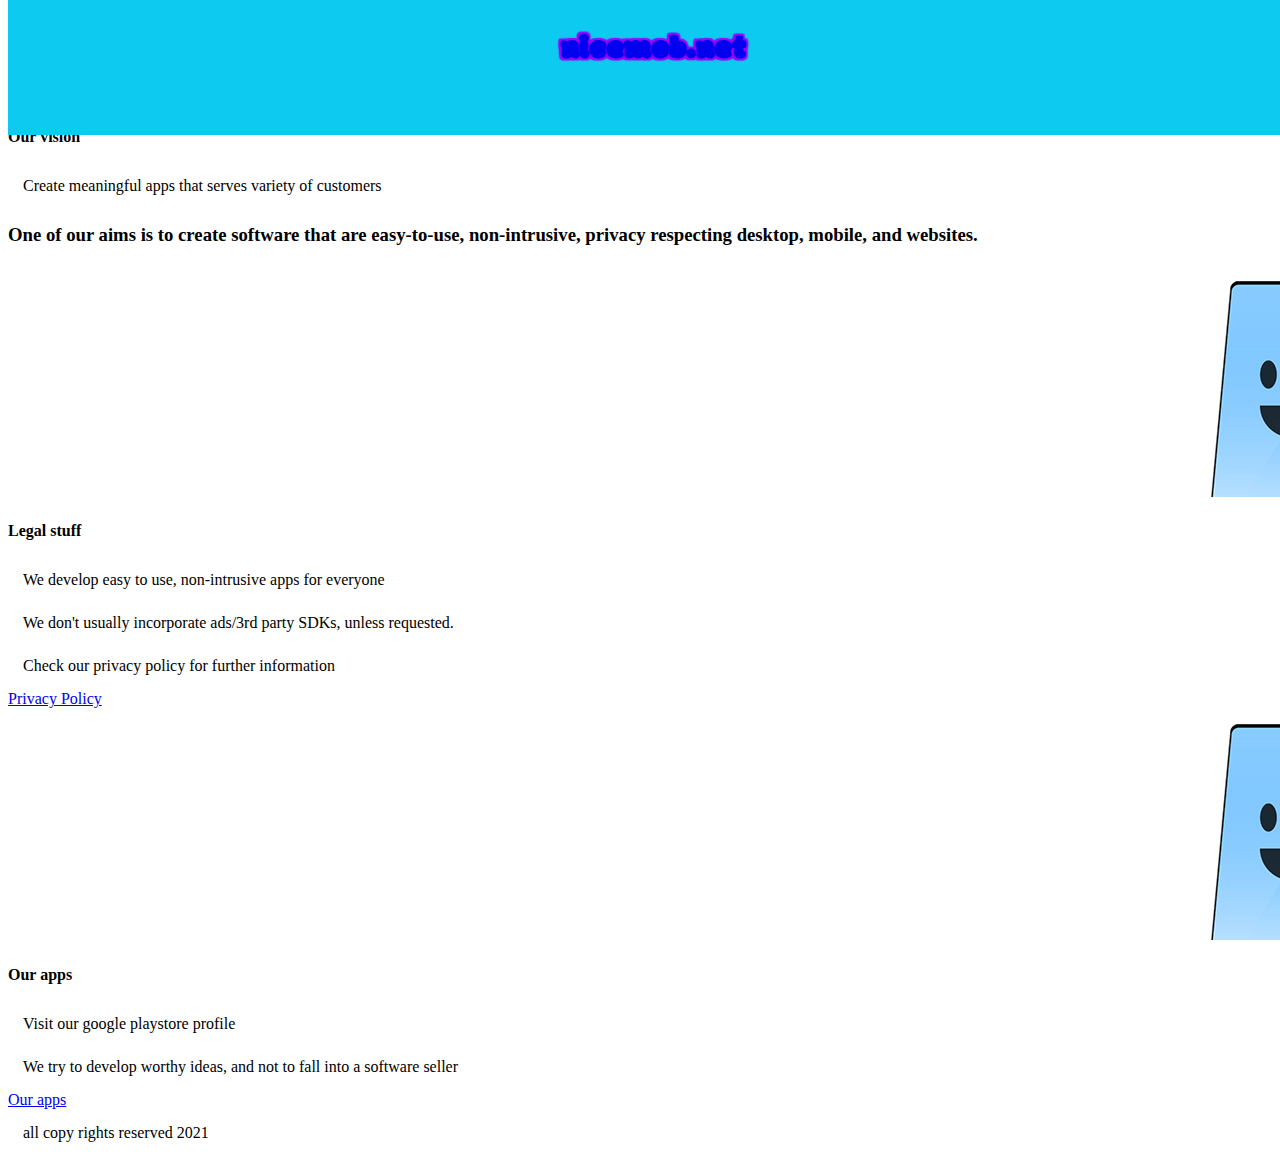
<file: index.html>
<!doctype html>
<html>

<head>
    <!-- Required meta tags -->
    <meta charset="utf-8">
    <link rel="preconnect" href="https://fonts.googleapis.com">
    <link rel="preconnect" href="https://fonts.gstatic.com" crossorigin>
    <link href="https://fonts.googleapis.com/css2?family=Modak&display=swap" rel="stylesheet">
    <meta name="viewport" content="width=device-width, initial-scale=1">
    <base href="nicemob.net" />
    <meta http-equiv="Content-Type" content="text/html;charset=UTF-8">
    <meta name="description" content="Nicemob is a software developer website">
    <meta name="keywords" content="nicemob, nice mob, nicemob.net, Griden, Wallpaper generator">
    <meta http-equiv="Content-Type" content="text/html; charset=iso-8859-1">
    <link rel="icon" type="image/png" href="assets/favico.ico" />
    <!-- CSS only -->
    <link href="https://cdn.jsdelivr.net/npm/bootstrap@5.1.3/dist/css/bootstrap.min.css" rel="stylesheet"
        integrity="sha384-1BmE4kWBq78iYhFldvKuhfTAU6auU8tT94WrHftjDbrCEXSU1oBoqyl2QvZ6jIW3" crossorigin="anonymous">
    <link rel="stylesheet" href="stylers/main.css">
    <script src="main.js"></script>
    <title>Welcome to nicemob.net</title>
</head>

<body class="bg-dark">
    <div id="navbar" class="logo text-center">
        <a class="link-warning" role="button" href="/">
            <h1 id="logo" class="text-light text-center display-1">
                nicemob.net
            </h1>
        </a>
    </div>

    <div class="container flex text-light text-center mt-lg-4">
        <div class="card col-12 mb-5 p-1 bg-warning text-light" id="header" style="margin-top:8em;">
            <div class="card-body bg-dark">
                <h4 class="card-title display-3">Our vision</h4>
                <p class="card-subtitle display-4">Create meaningful apps that serves variety of customers</p>
                <h3 class="card-subtitle p-5 text-start ">One of our aims is to create software that are
                    easy-to-use,
                    non-intrusive, privacy respecting desktop, mobile, and websites.
                </h3>

            </div>
        </div>

        <div class="flex d-flex row justify-content-around">
            <div class="card text-dark col-lg-5 col-md-12 col-sm-12 m-2 m-lg-1">
                <img class="card-img-top" src="/assets/websitebanner.png" alt="Card image cap">
                <div class="card-body text-start">
                    <h4 class="card-title">Legal stuff</h4>
                    <p class="card-subtitle">We develop easy to use, non-intrusive apps for everyone</p>
                    <p class="card-subtitle">We don't usually incorporate ads/3rd party SDKs, unless requested.</p>
                    <p class="card-subtitle">Check our privacy policy for further information
                    </p>

                    <a href="/privacy.html" class="btn btn-info text-decoration-none text-light" role="button">Privacy
                        Policy</a>
                </div>
            </div>

            <div class="card text-dark col-lg-5 col-md-12 col-sm-12 m-2 m-lg-1">
                <img class="card-img-top" src="/assets/websitebanner.png" alt="Card image cap">
                <div class="card-body text-start">
                    <h4 class="card-title">Our apps</h4>
                    <p class="card-subtitle">Visit our google playstore profile</p>
                    <p class="card-subtitle">We try to develop worthy ideas, and not to fall into a software seller
                    </p>
                    <a href="https://play.google.com/store/apps/dev?id=7787272992767134810"
                        class="btn btn-info text-decoration-none text-light" role="button">Our apps</a>
                </div>
            </div>
        </div>
    </div>
    <footer class="w-100 py-4 flex-shrink-0">
        <div class="container py-4 text-light">
            <p>all copy rights reserved 2021</p>
        </div>
    </footer>
    <script src="https://cdn.jsdelivr.net/npm/bootstrap@5.0.2/dist/js/bootstrap.bundle.min.js"
        integrity="sha384-MrcW6ZMFYlzcLA8Nl+NtUVF0sA7MsXsP1UyJoMp4YLEuNSfAP+JcXn/tWtIaxVXM"
        crossorigin="anonymous"></script>
</body>

</html>
</file>
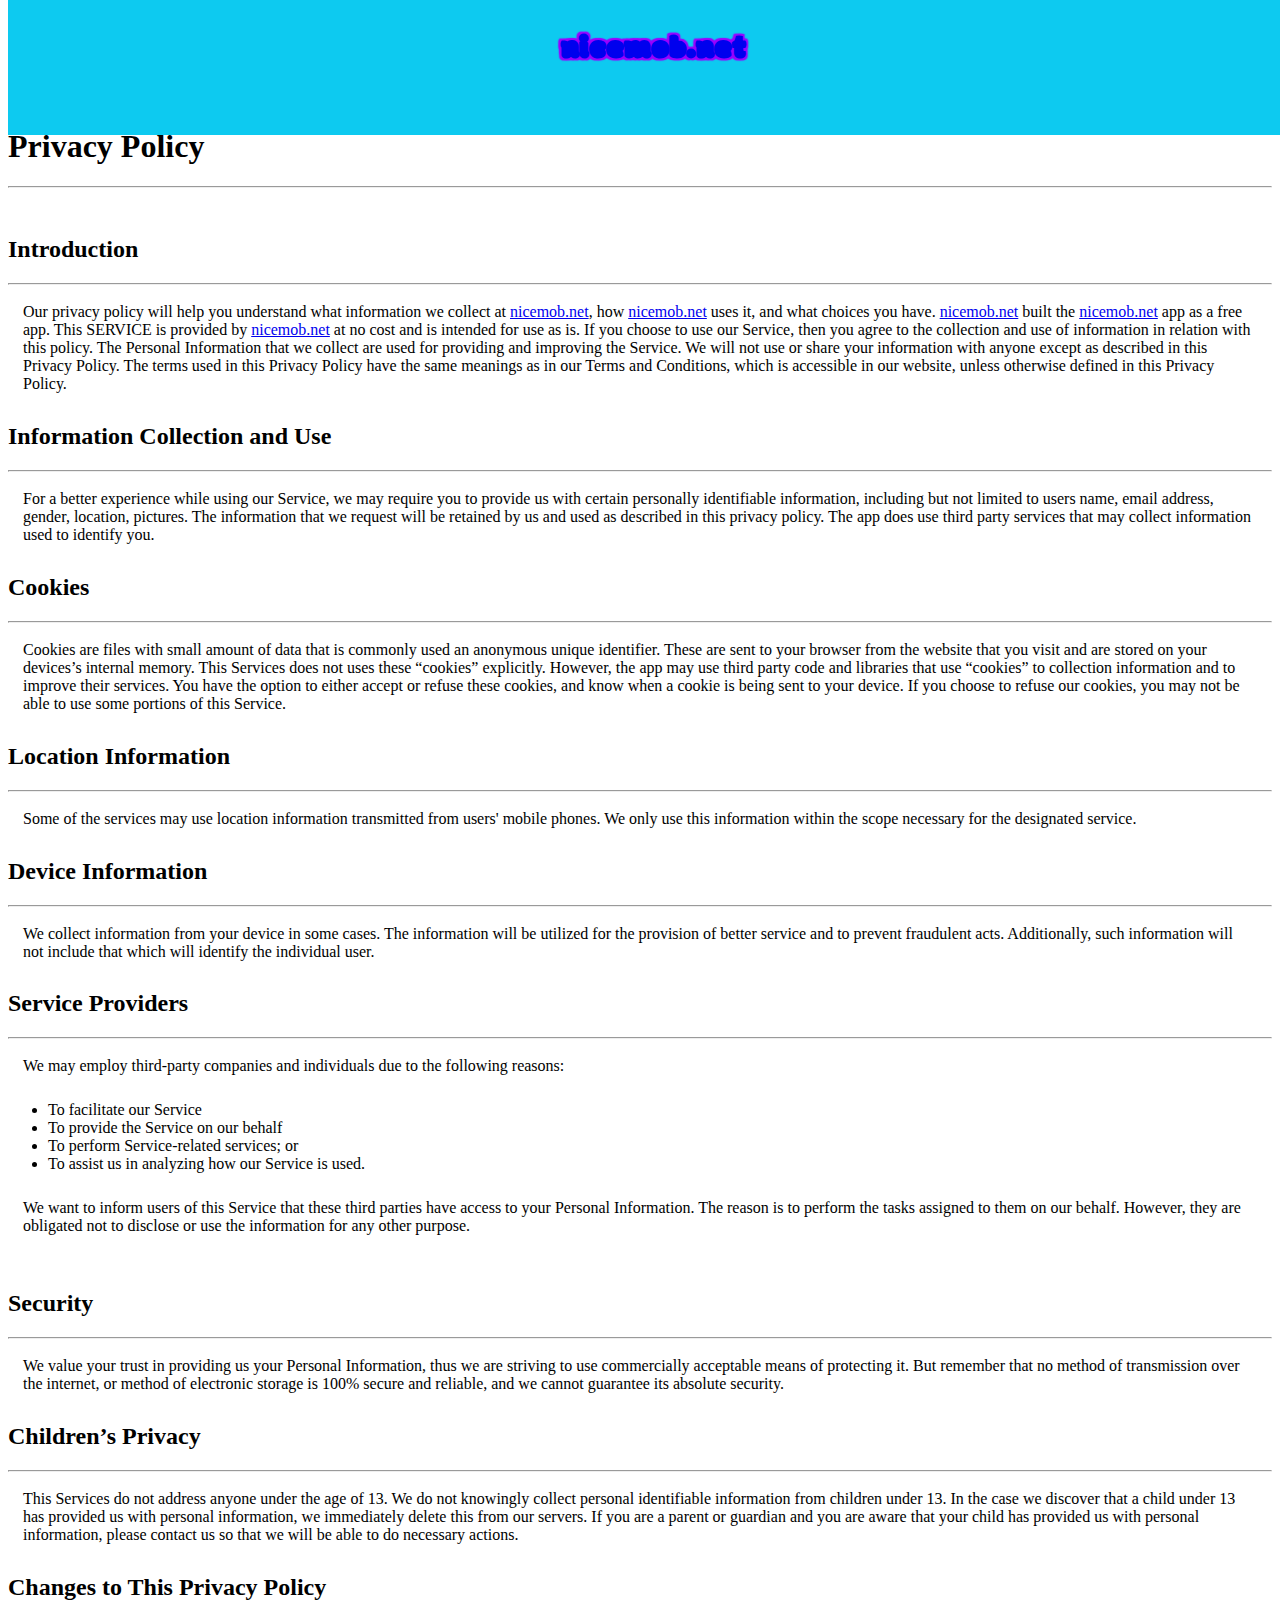
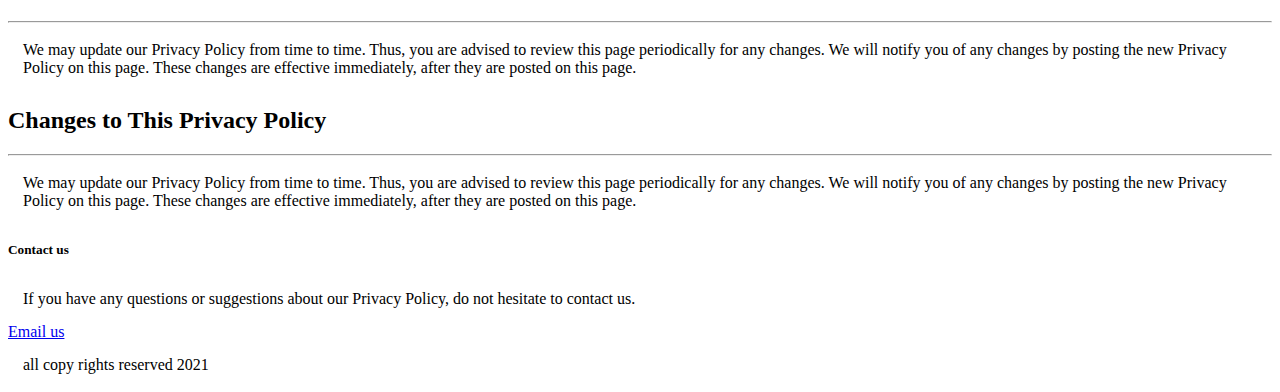
<file: privacy.html>
<!DOCTYPE html>
<html lang="en">

<head>
    <meta charset="UTF-8">
    <meta http-equiv="X-UA-Compatible" content="IE=edge">
    <link rel="icon" type="image/png" href="assets/favico.ico" />
    <meta name="viewport" content="width=device-width, initial-scale=1.0">
    <meta http-equiv="Content-Type" content="text/html;charset=UTF-8">
    <meta name="keywords" content="nicemob,nice mob, nicemob.net, Griden, Wallpaper generator, nicemob privacy">
    <meta http-equiv="Content-Type" content="text/html; charset=iso-8859-1">

    <!-- CSS only -->
    <link href="https://cdn.jsdelivr.net/npm/bootstrap@5.1.3/dist/css/bootstrap.min.css" rel="stylesheet"
        integrity="sha384-1BmE4kWBq78iYhFldvKuhfTAU6auU8tT94WrHftjDbrCEXSU1oBoqyl2QvZ6jIW3" crossorigin="anonymous">
    <link rel="stylesheet" href="stylers/main.css">

    <script src="main.js"></script>
    <title>Privacy Policy</title>
</head>

<body class="bg-dark text-light ">
    <div id="navbar" class="logo text-center">
        <a class="link-warning" role="button" href="/">
            <h1 id="logo" class="text-light text-center display-1">
                nicemob.net
            </h1>
        </a>
    </div>
    <div class="p-5" id="header" style="margin-top:8em;">
        <h1 class="display-3">
            Privacy Policy
        </h1>
        <hr class="my-2">
        <p class="lead d-flex container">
        </p>
    </div>

    <div class="container flex text-light text-start mt-lg-4">
        <div class="p-5">
            <h2 class="display-6">Introduction</h2>
            <hr class="my-2">
            <p class="lead">
                Our privacy policy will help you understand what information we collect at <a href='/'>nicemob.net</a>,
                how <a href='/'>nicemob.net</a>
                uses
                it,
                and
                what choices you have.
                <a href='/'>nicemob.net</a> built the <a href='/'>nicemob.net</a> app as a free app. This SERVICE is
                provided by <a href='/'>nicemob.net</a> at no cost
                and
                is
                intended
                for use as is.
                If you choose to use our Service, then you agree to the collection and use of information in relation
                with
                this
                policy.
                The Personal Information that we collect are used for providing and improving the Service. We will not
                use
                or
                share your
                information with anyone except as described in this Privacy Policy.
                The terms used in this Privacy Policy have the same meanings as in our Terms and Conditions, which is
                accessible
                in our
                website, unless otherwise defined in this Privacy Policy.
            </p>
        </div>

        <div class="p-5">
            <h2 class="display-6">
                Information Collection and Use
            </h2>
            <hr class="my-2">
            <p class="lead">

                For a better experience while using our Service, we may require you to provide us with certain
                personally
                identifiable
                information, including but not limited to users name, email address, gender, location, pictures. The
                information
                that we
                request will be retained by us and used as described in this privacy policy.
                The app does use third party services that may collect information used to identify you.
            </p>
        </div>

        <div class="p-5">
            <h2 class="display-6">Cookies</h2>
            <hr class="my-2">
            <p class="lead">
                Cookies are files with small amount of data that is commonly used an anonymous unique
                identifier. These are
                sent
                to your
                browser from the website that you visit and are stored on your devices’s internal memory.

                This Services does not uses these “cookies” explicitly. However, the app may use third party code and
                libraries
                that use
                “cookies” to collection information and to improve their services. You have the option to either accept
                or
                refuse these
                cookies, and know when a cookie is being sent to your device. If you choose to refuse our cookies, you
                may
                not
                be able
                to use some portions of this Service.
            </p>
        </div>
        <div class="p-5">
            <h2 class="display-6">Location Information</h2>
            <hr class="my-2">
            <p class="lead">
                Some of the services may use location information transmitted from users' mobile phones. We only use
                this
                information
                within the scope necessary for the designated service.
            </p>
        </div>

        <div class="p-5">
            <h2 class="display-6">Device Information</h2>
            <hr class="my-2">
            <p class="lead">
                We collect information from your device in some cases. The information will be utilized for the
                provision of better service and to prevent fraudulent acts. Additionally, such information will not
                include that
                which will identify the individual user.
            </p>
        </div>

        <div class="p-5">
            <h2 class="display-6">Service Providers</h2>
            <hr class="my-2">
            <p class="lead">
                We may employ third-party companies and individuals due to the following reasons:
            <ul class="list-group list-group-item bg-warning text-dark shadow-none text-decoration-none">
                <li class="nav-item"> To facilitate our Service</li>
                <li> To provide the Service on our behalf</li>
                <li> To perform Service-related services; or</li>
                <li> To assist us in analyzing how our Service is used.</li>
            </ul>
            <p>
                We want to inform users of this Service that these third parties have access to your Personal
                Information.
                The
                reason is
                to perform the tasks assigned to them on our behalf. However, they are obligated not to disclose or use
                the
                information
                for any other purpose.
            </p>
            </p>
        </div>

        <div class="p-5">
            <h2 class="display-6">
                Security
            </h2>
            <hr class="my-2">
            <p class="lead">
                We value your trust in providing us your Personal Information, thus we are striving to use commercially
                acceptable means
                of protecting it. But remember that no method of transmission over the internet, or method of electronic
                storage
                is 100%
                secure and reliable, and we cannot guarantee its absolute security.
            </p>
        </div>

        <div class="p-5">
            <h2 class="display-6">
                Children’s Privacy
            </h2>
            <hr class="my-2">
            <p class="lead">
                This Services do not address anyone under the age of 13. We do not knowingly collect personal
                identifiable
                information
                from children under 13. In the case we discover that a child under 13 has provided us with personal
                information,
                we
                immediately delete this from our servers. If you are a parent or guardian and you are aware that your
                child
                has
                provided
                us with personal information, please contact us so that we will be able to do necessary actions.
            </p>
        </div>

        <div class="p-5">
            <h2 class="display-6">
                Changes to This Privacy Policy
            </h2>
            <hr class="my-2">
            <p class="lead">
                We may update our Privacy Policy from time to time. Thus, you are advised to review this page
                periodically
                for
                any
                changes. We will notify you of any changes by posting the new Privacy Policy on this page. These changes
                are
                effective
                immediately, after they are posted on this page.
            </p>
        </div>

        <div class="p-5">
            <h2 class="display-6">
                Changes to This Privacy Policy
            </h2>
            <hr class="my-2">
            <p class="lead">
                We may update our Privacy Policy from time to time. Thus, you are advised to review this page
                periodically
                for
                any
                changes. We will notify you of any changes by posting the new Privacy Policy on this page. These changes
                are
                effective
                immediately, after they are posted on this page.
            </p>
        </div>
        <div class="card bg-info text-dark contact_card">
            <div class="card-body">
                <h5 class="card-title">Contact us</h5>
                <p class="card-text"> If you have any questions or suggestions about our Privacy Policy, do not
                    hesitate to contact us.
                </p>
                <div class="row justify-content-end align-items-end">
                    <a href="mailto:ameer.adel87@gmail.com" class="btn btn-dark btn-lg">
                        Email us
                    </a>
                </div>
            </div>
        </div>
        <footer class="w-100 py-4 flex-shrink-0">
            <div class=" py-4 text-light">
                <p>all copy rights reserved 2021</p>
            </div>
        </footer>
    </div>
</body>

</html>
</file>
<file: stylers/main.css>
@import url('https://fonts.googleapis.com/css2?family=Modak&display=swap');
* {}

.logo {
    font-family: 'Modak', cursive;
    color: white !important;
    text-align: center !important;
    text-shadow: 2px 2px 1px rgb(153, 0, 255), -2px -2px 1px rgb(153, 0, 255), -2px 2px 1px rgb(153, 0, 255), 2px -2px 1px rgb(153, 0, 255);
    /* background-image: url('../assets/websitebanne.svg');
    background-repeat: no-repeat;
    background-position-x: right; */
}

.contact_card {
    box-shadow: 0px 0px 0px #ffc1079d !important;
    transition: 0.4s;
}

.contact_card:hover {
    box-shadow: 0px 10px 0px #FFC107 !important;
}

p {
    padding: 10px;
    margin: 5px;
}

::-moz-selection {
    /* Code for Firefox */
    color: white;
    background: black;
}

::selection {
    color: white;
    background: black;
}

/* width */

::-webkit-scrollbar {
    width: 5px;
}

/* Track */

::-webkit-scrollbar-track {
    box-shadow: inset 0 0 5px transparent;
    border-radius: 10px;
}

/* Handle */

::-webkit-scrollbar-thumb {
    background: rgb(0, 255, 255);
    border-radius: 10px;
}

/* Handle on hover */

::-webkit-scrollbar-thumb:hover {
    background: white;
}

/* Create a sticky/fixed navbar */

#navbar {
    overflow: hidden;
    background-color: #0DCAF0!important;
    /* Large padding which will shrink on scroll (using JS) */
    transition: 0.4s;
    /* Adds a transition effect when the padding is decreased */
    position: fixed;
    height: 125px;
    padding: 5px;
    /* Sticky/fixed navbar */
    width: 100%;
    top: 0;
    /* At the top */
    z-index: 99;
}

/* Style the navbar links */

#navbar a {
    text-align: center;
    text-decoration: none;
}

/* Style the logo */

#navbar #logo {
    transition: 0.4s;
}

/* Links on mouse-over */

#navbar a:hover {}

/* Style the active/current link */

#navbar a.active {
    background-color: dodgerblue;
    color: white;
}

/* Display some links to the right */

#navbar-right {
    float: right;
}

/* Add responsiveness - on screens less than 580px wide, display the navbar vertically instead of horizontally */

@media screen and (max-width: 580px) {
    #navbar {
        padding: 20px 10px !important;
        /* Use !important to make sure that JavaScript doesn't override the padding on small screens */
    }
    #navbar a {
        float: none;
        display: block;
        text-align: left;
    }
    #navbar-right {
        float: none;
    }
}
</file>
